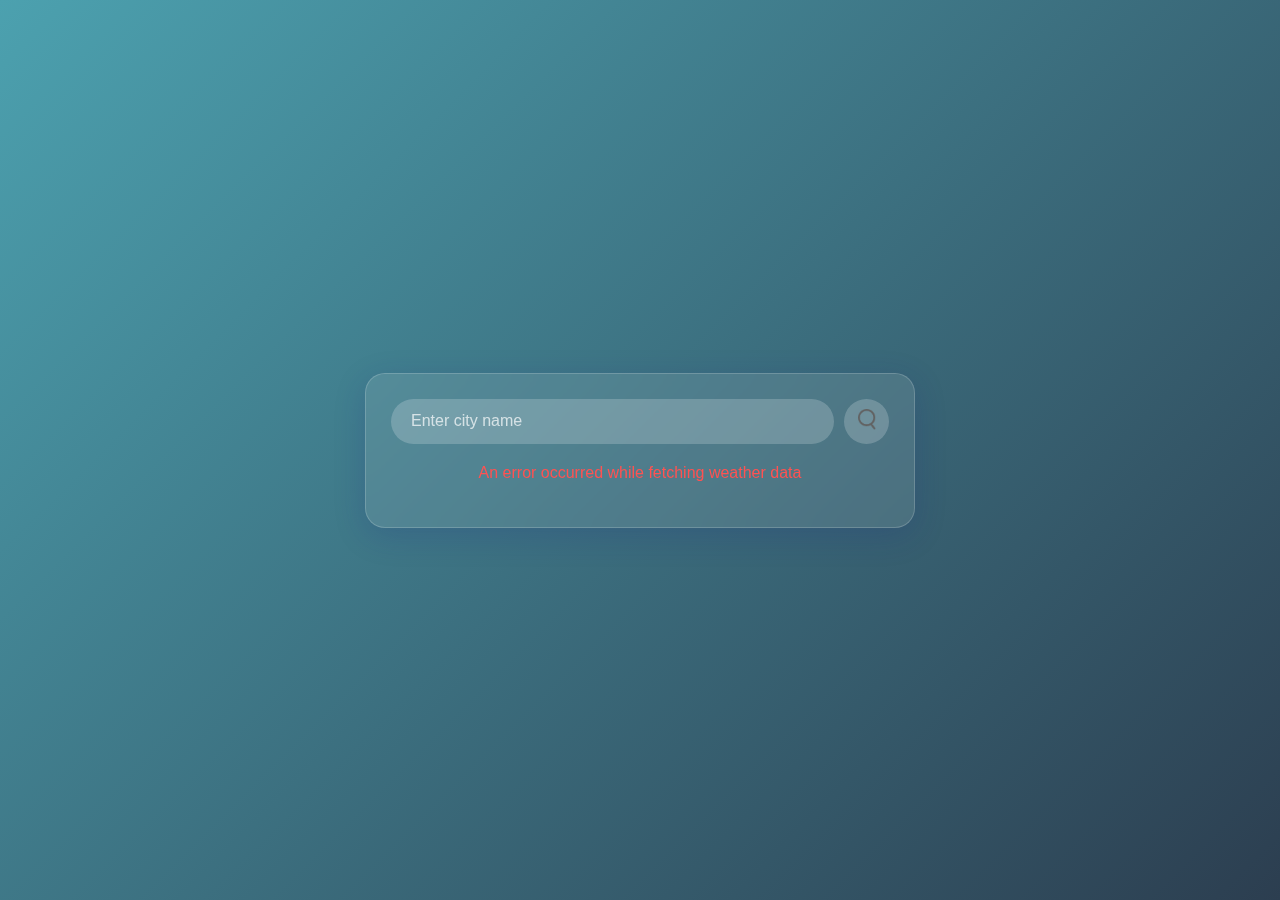
<file: index.html>
<!DOCTYPE html>
<html lang="en">
<head>
    <meta charset="UTF-8">
    <meta name="viewport" content="width=device-width, initial-scale=1.0">
    <title>Weather App</title>
    <link rel="stylesheet" href="style.css">
    <link rel="stylesheet" href="https://cdnjs.cloudflare.com/ajax/libs/font-awesome/6.4.0/css/all.min.css">
</head>
<body>
    <div class="container">
        <div class="card">
            <div class="search">
                <input type="text" placeholder="Enter city name" spellcheck="false">
                <button>
                    <img src="weather-app-img/search.png" alt="Search">
                </button>
            </div>
            
            <div class="error">
                <p>City not found</p>
            </div>

            <div class="weather">
                <div class="weather-main">
                    <img src="weather-app-img/rain.png" class="weather-icon">
                    <h1 class="temp">22°C</h1>
                    <h2 class="city">New York</h2>
                    <p class="weather-description">Rain</p>
                    <p class="date-time">Monday, 12:30 PM</p>
                </div>
                
                <div class="details">
                    <div class="col">
                        <img src="weather-app-img/humidity.png">
                        <div>
                            <p class="humidity">50%</p>
                            <p>Humidity</p>
                        </div>
                    </div>
                    <div class="col">
                        <img src="weather-app-img/wind.png">
                        <div>
                            <p class="wind">15 km/h</p>
                            <p>Wind Speed</p>
                        </div>
                    </div>
                </div>
                
                <div class="additional-info">
                    <div class="info-item">
                        <i class="fas fa-temperature-high"></i>
                        <div>
                            <p class="feels-like">24°C</p>
                            <p>Feels Like</p>
                        </div>
                    </div>
                    <div class="info-item">
                        <i class="fas fa-compress-alt"></i>
                        <div>
                            <p class="pressure">1013 hPa</p>
                            <p>Pressure</p>
                        </div>
                    </div>
                    <div class="info-item">
                        <i class="fas fa-water"></i>
                        <div>
                            <p class="precipitation">0 mm</p>
                            <p>Precipitation</p>
                        </div>
                    </div>
                    <div class="info-item">
                        <i class="fas fa-eye"></i>
                        <div>
                            <p class="visibility">10 Km</p>
                            <p>Visibility</p>
                        </div>
                    </div>
                </div>
                
                <div class="sun-info">
                    <div class="info-item">
                        <i class="fas fa-sun"></i>
                        <div>
                            <p class="sunrise">06:30 AM</p>
                            <p>Sunrise</p>
                        </div>
                    </div>
                    <div class="info-item">
                        <i class="fas fa-moon"></i>
                        <div>
                            <p class="sunset">07:45 PM</p>
                            <p>Sunset</p>
                        </div>
                    </div>
                </div>
            </div>
        </div>
    </div>

    <script>
        const apiKey="ebd73f3cfb8ceaba60aba1749b0a9386";
        const apiUrl="https://api.openweathermap.org/data/2.5/weather?&units=metric&q=";

        const searchBox=document.querySelector(".search input");
        const searchBtn=document.querySelector(".search button");
        const weatherIcon=document.querySelector(".weather-icon");
        const errorBox = document.querySelector(".error");

        async function checkWeather(city){
            try {
                // Hide error message if visible
                errorBox.style.display = "none";
                
                const response = await fetch(apiUrl+city+`&appid=${apiKey}`);
                var data = await response.json();
                
                console.log(data); // Log the complete data for debugging

                if(data.cod === "404") {
                    document.querySelector(".weather").style.display = "none";
                    errorBox.style.display = "block";
                    return;
                }

                // Main weather info
                document.querySelector(".city").innerHTML = data.name + ", " + data.sys.country;
                document.querySelector(".temp").innerHTML = Math.round(data.main.temp) + "°C";
                document.querySelector(".humidity").innerHTML = data.main.humidity + "%";
                document.querySelector(".wind").innerHTML = data.wind.speed + " km/h";
                document.querySelector(".weather-description").innerHTML = data.weather[0].description;
                
                // Additional info
                document.querySelector(".feels-like").innerHTML = Math.round(data.main.feels_like) + "°C";
                document.querySelector(".pressure").innerHTML = data.main.pressure + " hPa";
                
                // Precipitation (if available)
                const precipitation = data.rain ? (data.rain["1h"] || 0) : 0;
                document.querySelector(".precipitation").innerHTML = precipitation + " mm";
                
                // Visibility (if available)
                if (data.visibility !== undefined) {
                    const visibilityKm = (data.visibility / 1000).toFixed(1);
                    document.querySelector(".visibility").innerHTML = visibilityKm + " km";
                } else {
                    document.querySelector(".visibility").innerHTML = 'N/A';
                }
                
                // Sun info - convert unix timestamps to readable time
                const sunriseTime = new Date(data.sys.sunrise * 1000);
                const sunsetTime = new Date(data.sys.sunset * 1000);
                document.querySelector(".sunrise").innerHTML = formatTime(sunriseTime);
                document.querySelector(".sunset").innerHTML = formatTime(sunsetTime);
                
                // Date and time
                document.querySelector(".date-time").innerHTML = formatDateTime(new Date());
                
                // Update weather icon based on weather condition
                if(data.weather[0].main == "Clouds") {
                    weatherIcon.src = "weather-app-img/clouds.png";
                }
                else if(data.weather[0].main == "Clear") {
                    weatherIcon.src = "weather-app-img/clear.png";
                }
                else if(data.weather[0].main == "Rain") {
                    weatherIcon.src = "weather-app-img/rain.png";
                }
                else if(data.weather[0].main == "Drizzle") {
                    weatherIcon.src = "weather-app-img/drizzle.png";
                }
                else if(data.weather[0].main == "Mist") {
                    weatherIcon.src = "weather-app-img/mist.png";
                }
                else if(data.weather[0].main == "Snow") {
                    weatherIcon.src = "weather-app-img/snow.png";
                }
                
                document.querySelector(".weather").style.display = "block";
            } catch (error) {
                console.error("Error fetching weather data:", error);
                document.querySelector(".weather").style.display = "none";
                errorBox.style.display = "block";
                errorBox.querySelector("p").innerHTML = "An error occurred while fetching weather data";
            }
        }

        function formatTime(date) {
            let hours = date.getHours();
            const minutes = date.getMinutes().toString().padStart(2, '0');
            const ampm = hours >= 12 ? 'PM' : 'AM';
            hours = hours % 12;
            hours = hours ? hours : 12; // the hour '0' should be '12'
            return hours + ':' + minutes + ' ' + ampm;
        }

        function formatDateTime(date) {
            const days = ['Sunday', 'Monday', 'Tuesday', 'Wednesday', 'Thursday', 'Friday', 'Saturday'];
            const dayName = days[date.getDay()];
            return dayName + ', ' + formatTime(date);
        }

        searchBtn.addEventListener("click", () => {
            if (searchBox.value.trim() !== "") {
                checkWeather(searchBox.value);
            }
        });
        
        // Add event listener for Enter key
        searchBox.addEventListener("keypress", (event) => {
            if(event.key === "Enter" && searchBox.value.trim() !== "") {
                checkWeather(searchBox.value);
            }
        });

        // Check weather for default city on page load
        window.addEventListener("load", () => {
            checkWeather("Kolkata");
        });
    </script>        
</body>
</html>
</file>
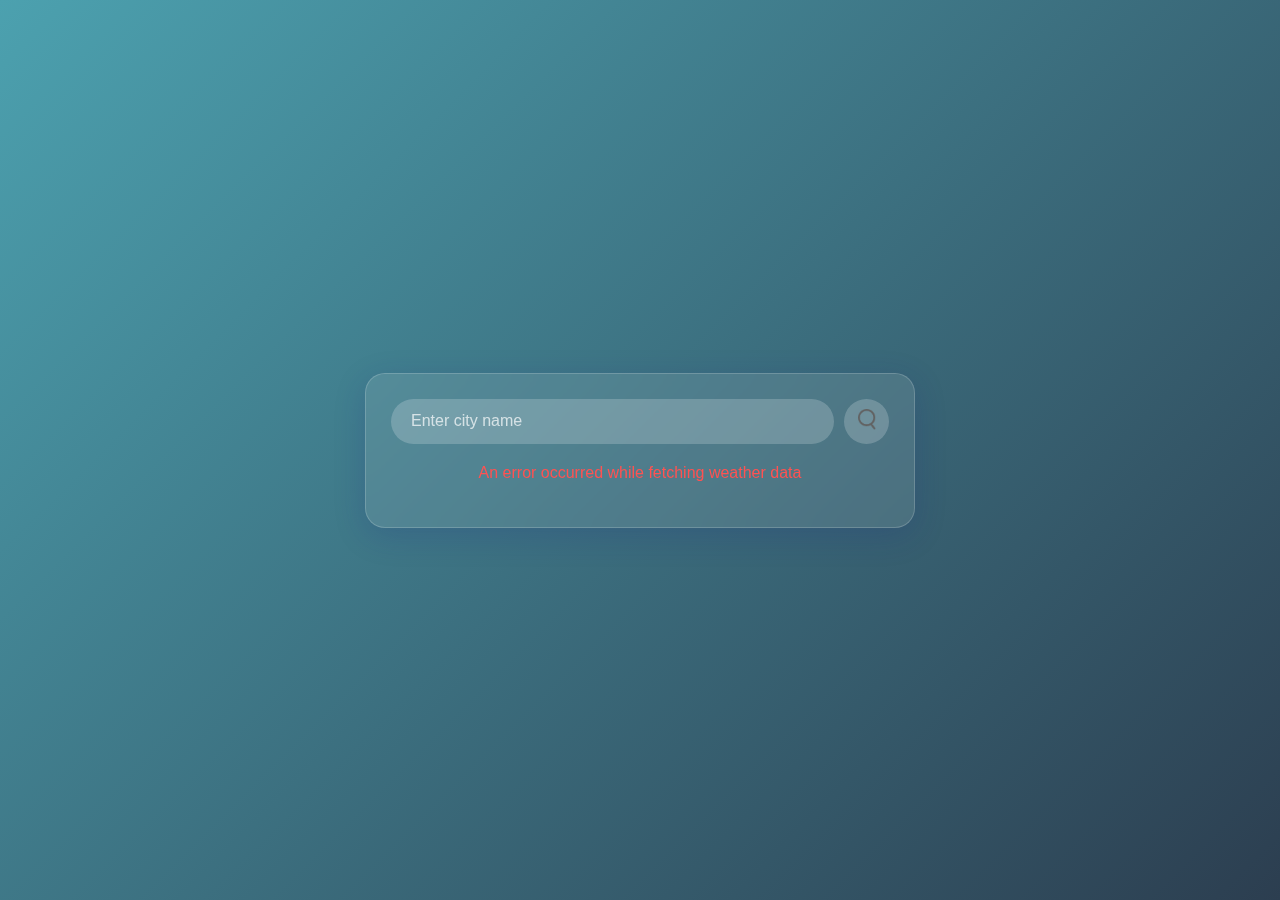
<file: weather_app/index.html>
<!DOCTYPE html>
<html lang="en">
<head>
    <meta charset="UTF-8">
    <meta name="viewport" content="width=device-width, initial-scale=1.0">
    <title>Weather App</title>
    <link rel="stylesheet" href="style.css">
    <link rel="stylesheet" href="https://cdnjs.cloudflare.com/ajax/libs/font-awesome/6.4.0/css/all.min.css">
</head>
<body>
    <div class="container">
        <div class="card">
            <div class="search">
                <input type="text" placeholder="Enter city name" spellcheck="false">
                <button>
                    <img src="weather-app-img/search.png" alt="Search">
                </button>
            </div>
            
            <div class="error">
                <p>City not found</p>
            </div>

            <div class="weather">
                <div class="weather-main">
                    <img src="weather-app-img/rain.png" class="weather-icon">
                    <h1 class="temp">22°C</h1>
                    <h2 class="city">New York</h2>
                    <p class="weather-description">Rain</p>
                    <p class="date-time">Monday, 12:30 PM</p>
                </div>
                
                <div class="details">
                    <div class="col">
                        <img src="weather-app-img/humidity.png">
                        <div>
                            <p class="humidity">50%</p>
                            <p>Humidity</p>
                        </div>
                    </div>
                    <div class="col">
                        <img src="weather-app-img/wind.png">
                        <div>
                            <p class="wind">15 km/h</p>
                            <p>Wind Speed</p>
                        </div>
                    </div>
                </div>
                
                <div class="additional-info">
                    <div class="info-item">
                        <i class="fas fa-temperature-high"></i>
                        <div>
                            <p class="feels-like">24°C</p>
                            <p>Feels Like</p>
                        </div>
                    </div>
                    <div class="info-item">
                        <i class="fas fa-eye"></i>
                        <div>
                            <p class="visibility">10 km</p>
                            <p>Visibility</p>
                        </div>
                    </div>
                    <div class="info-item">
                        <i class="fas fa-compress-alt"></i>
                        <div>
                            <p class="pressure">1013 hPa</p>
                            <p>Pressure</p>
                        </div>
                    </div>
                    <div class="info-item">
                        <i class="fas fa-water"></i>
                        <div>
                            <p class="precipitation">0 mm</p>
                            <p>Precipitation</p>
                        </div>
                    </div>
                </div>
                
                <div class="sun-info">
                    <div class="info-item">
                        <i class="fas fa-sun"></i>
                        <div>
                            <p class="sunrise">06:30 AM</p>
                            <p>Sunrise</p>
                        </div>
                    </div>
                    <div class="info-item">
                        <i class="fas fa-moon"></i>
                        <div>
                            <p class="sunset">07:45 PM</p>
                            <p>Sunset</p>
                        </div>
                    </div>
                </div>
            </div>
        </div>
    </div>

    <script>
        const apiKey="ebd73f3cfb8ceaba60aba1749b0a9386";
        const apiUrl="https://api.openweathermap.org/data/2.5/weather?&units=metric&q=";

        const searchBox=document.querySelector(".search input");
        const searchBtn=document.querySelector(".search button");
        const weatherIcon=document.querySelector(".weather-icon");
        const errorBox = document.querySelector(".error");

        async function checkWeather(city){
            try {
                // Hide error message if visible
                errorBox.style.display = "none";
                
                const response = await fetch(apiUrl+city+`&appid=${apiKey}`);
                var data = await response.json();
                
                console.log(data); // Log the complete data for debugging

                if(data.cod === "404") {
                    document.querySelector(".weather").style.display = "none";
                    errorBox.style.display = "block";
                    return;
                }

                // Main weather info
                document.querySelector(".city").innerHTML = data.name + ", " + data.sys.country;
                document.querySelector(".temp").innerHTML = Math.round(data.main.temp) + "°C";
                document.querySelector(".humidity").innerHTML = data.main.humidity + "%";
                document.querySelector(".wind").innerHTML = data.wind.speed + " km/h";
                document.querySelector(".weather-description").innerHTML = data.weather[0].description;
                
                // Additional info
                document.querySelector(".feels-like").innerHTML = Math.round(data.main.feels_like) + "°C";
                document.querySelector(".pressure").innerHTML = data.main.pressure + " hPa";
                document.querySelector(".visibility").innerHTML = (data.visibility / 1000) + " km";
                
                // Precipitation (if available)
                const precipitation = data.rain ? (data.rain["1h"] || 0) : 0;
                document.querySelector(".precipitation").innerHTML = precipitation + " mm";
                
                // Sun info - convert unix timestamps to readable time
                const sunriseTime = new Date(data.sys.sunrise * 1000);
                const sunsetTime = new Date(data.sys.sunset * 1000);
                document.querySelector(".sunrise").innerHTML = formatTime(sunriseTime);
                document.querySelector(".sunset").innerHTML = formatTime(sunsetTime);
                
                // Date and time
                document.querySelector(".date-time").innerHTML = formatDateTime(new Date());
                
                // Update weather icon based on weather condition
                if(data.weather[0].main == "Clouds") {
                    weatherIcon.src = "weather-app-img/clouds.png";
                }
                else if(data.weather[0].main == "Clear") {
                    weatherIcon.src = "weather-app-img/clear.png";
                }
                else if(data.weather[0].main == "Rain") {
                    weatherIcon.src = "weather-app-img/rain.png";
                }
                else if(data.weather[0].main == "Drizzle") {
                    weatherIcon.src = "weather-app-img/drizzle.png";
                }
                else if(data.weather[0].main == "Mist") {
                    weatherIcon.src = "weather-app-img/mist.png";
                }
                else if(data.weather[0].main == "Snow") {
                    weatherIcon.src = "weather-app-img/snow.png";
                }
                
                document.querySelector(".weather").style.display = "block";
            } catch (error) {
                console.error("Error fetching weather data:", error);
                document.querySelector(".weather").style.display = "none";
                errorBox.style.display = "block";
                errorBox.querySelector("p").innerHTML = "An error occurred while fetching weather data";
            }
        }

        function formatTime(date) {
            let hours = date.getHours();
            const minutes = date.getMinutes().toString().padStart(2, '0');
            const ampm = hours >= 12 ? 'PM' : 'AM';
            hours = hours % 12;
            hours = hours ? hours : 12; // the hour '0' should be '12'
            return hours + ':' + minutes + ' ' + ampm;
        }

        function formatDateTime(date) {
            const days = ['Sunday', 'Monday', 'Tuesday', 'Wednesday', 'Thursday', 'Friday', 'Saturday'];
            const dayName = days[date.getDay()];
            return dayName + ', ' + formatTime(date);
        }

        searchBtn.addEventListener("click", () => {
            if (searchBox.value.trim() !== "") {
                checkWeather(searchBox.value);
            }
        });
        
        // Add event listener for Enter key
        searchBox.addEventListener("keypress", (event) => {
            if(event.key === "Enter" && searchBox.value.trim() !== "") {
                checkWeather(searchBox.value);
            }
        });

        // Check weather for default city on page load
        window.addEventListener("load", () => {
            checkWeather("New York");
        });
    </script>        
</body>
</html>
</file>
<file: style.css>
* {
    margin: 0;
    padding: 0;
    box-sizing: border-box;
    font-family: 'Poppins', sans-serif;
}

body {
    background: linear-gradient(135deg, #4ca1af, #2c3e50);
    height: 100vh;
    display: flex;
    justify-content: center;
    align-items: center;
    padding: 15px;
    overflow: hidden;
}

.container {
    width: 100%;
    max-width: 550px;
    height: auto;
    max-height: 95vh;
}

.card {
    background: rgba(255, 255, 255, 0.1);
    backdrop-filter: blur(10px);
    color: #fff;
    border-radius: 20px;
    padding: 25px;
    box-shadow: 0 8px 32px 0 rgba(31, 38, 135, 0.2);
    border: 1px solid rgba(255, 255, 255, 0.18);
    overflow-y: auto;
    max-height: 95vh;
    /* Hide scrollbar for Chrome, Safari and Opera */
    &::-webkit-scrollbar {
        display: none;
    }
    /* Hide scrollbar for IE, Edge and Firefox */
    -ms-overflow-style: none;
    scrollbar-width: none;
}

.search {
    width: 100%;
    display: flex;
    align-items: center;
    justify-content: space-between;
    margin-bottom: 20px;
}

.search input {
    flex: 1;
    padding: 12px 20px;
    border: 0;
    outline: 0;
    background: rgba(255, 255, 255, 0.2);
    color: #fff;
    height: 45px;
    border-radius: 30px;
    font-size: 16px;
}

.search input::placeholder {
    color: rgba(255, 255, 255, 0.7);
}

.search button {
    border: 0;
    outline: 0;
    background: rgba(255, 255, 255, 0.2);
    width: 45px;
    height: 45px;
    border-radius: 50%;
    cursor: pointer;
    margin-left: 10px;
    transition: background 0.3s;
}

.search button:hover {
    background: rgba(255, 255, 255, 0.3);
}

.search button img {
    width: 18px;
}

.weather {
    display: none;
}

.weather-main {
    text-align: center;
    margin-bottom: 20px;
}

.weather-icon {
    width: 120px;
    margin: 0 auto;
    display: block;
}

.temp {
    font-size: 48px;
    font-weight: 600;
    margin: 5px 0;
}

.city {
    font-size: 24px;
    font-weight: 500;
    margin-bottom: 3px;
}

.weather-description {
    font-size: 16px;
    text-transform: capitalize;
    margin-bottom: 5px;
    color: rgba(255, 255, 255, 0.9);
}

.date-time {
    font-size: 14px;
    color: rgba(255, 255, 255, 0.8);
    margin-bottom: 15px;
}

.details {
    display: flex;
    align-items: center;
    justify-content: space-between;
    padding: 15px 0;
    border-top: 1px solid rgba(255, 255, 255, 0.2);
    border-bottom: 1px solid rgba(255, 255, 255, 0.2);
    margin-bottom: 15px;
}

.col {
    display: flex;
    align-items: center;
    text-align: left;
}

.col img {
    width: 35px;
    margin-right: 10px;
}

.humidity, .wind {
    font-size: 20px;
    font-weight: 500;
}

.additional-info, .sun-info {
    display: flex;
    flex-wrap: wrap;
    justify-content: space-between;
    margin-top: 15px;
}

.info-item {
    display: flex;
    align-items: center;
    width: 28%;
    margin-bottom: 12px;
    margin-left: 30px;
}

.info-item i {
    font-size: 20px;
    margin-right: 10px;
    width: 25px;
    text-align: center;
    color: rgba(255, 255, 255, 0.8);
}

.info-item p:first-of-type {
    font-size: 16px;
    font-weight: 500;
}

.info-item p:last-of-type {
    font-size: 12px;
    color: rgba(255, 255, 255, 0.7);
}

.error {
    text-align: center;
    margin: 20px 0;
    display: none;
}

.error p {
    color: #ff5252;
    font-size: 16px;
}

/* Media Queries for Responsive Design */
@media (max-height: 800px) {
    .weather-icon {
        width: 100px;
    }
    
    .temp {
        font-size: 40px;
    }
    
    .city {
        font-size: 22px;
    }
    
    .info-item {
        margin-bottom: 8px;
    }
}

@media (max-height: 700px) {
    .card {
        padding: 20px;
    }
    
    .weather-icon {
        width: 80px;
    }
    
    .temp {
        font-size: 36px;
    }
    
    .additional-info, .sun-info {
        margin-top: 10px;
    }
}

@media (max-width: 500px) {
    .card {
        padding: 15px;
    }
    
    .info-item {
        width: 100%;
        margin-bottom: 8px;
    }
    
    .additional-info, .sun-info {
        margin-top: 10px;
    }
}

@media (max-width: 400px) {
    .weather-icon {
        width: 80px;
    }
    
    .temp {
        font-size: 36px;
    }
    
    .city {
        font-size: 20px;
    }
}
</file>
<file: weather_app/style.css>
* {
    margin: 0;
    padding: 0;
    box-sizing: border-box;
    font-family: 'Poppins', sans-serif;
}

body {
    background: linear-gradient(135deg, #4ca1af, #2c3e50);
    height: 100vh;
    display: flex;
    justify-content: center;
    align-items: center;
    padding: 15px;
    overflow: hidden;
}

.container {
    width: 100%;
    max-width: 550px;
    height: auto;
    max-height: 95vh;
}

.card {
    background: rgba(255, 255, 255, 0.1);
    backdrop-filter: blur(10px);
    color: #fff;
    border-radius: 20px;
    padding: 25px;
    box-shadow: 0 8px 32px 0 rgba(31, 38, 135, 0.2);
    border: 1px solid rgba(255, 255, 255, 0.18);
    overflow-y: auto;
    max-height: 95vh;
    /* Hide scrollbar for Chrome, Safari and Opera */
    &::-webkit-scrollbar {
        display: none;
    }
    /* Hide scrollbar for IE, Edge and Firefox */
    -ms-overflow-style: none;
    scrollbar-width: none;
}

.search {
    width: 100%;
    display: flex;
    align-items: center;
    justify-content: space-between;
    margin-bottom: 20px;
}

.search input {
    flex: 1;
    padding: 12px 20px;
    border: 0;
    outline: 0;
    background: rgba(255, 255, 255, 0.2);
    color: #fff;
    height: 45px;
    border-radius: 30px;
    font-size: 16px;
}

.search input::placeholder {
    color: rgba(255, 255, 255, 0.7);
}

.search button {
    border: 0;
    outline: 0;
    background: rgba(255, 255, 255, 0.2);
    width: 45px;
    height: 45px;
    border-radius: 50%;
    cursor: pointer;
    margin-left: 10px;
    transition: background 0.3s;
}

.search button:hover {
    background: rgba(255, 255, 255, 0.3);
}

.search button img {
    width: 18px;
}

.weather {
    display: none;
}

.weather-main {
    text-align: center;
    margin-bottom: 20px;
}

.weather-icon {
    width: 120px;
    margin: 0 auto;
    display: block;
}

.temp {
    font-size: 48px;
    font-weight: 600;
    margin: 5px 0;
}

.city {
    font-size: 24px;
    font-weight: 500;
    margin-bottom: 3px;
}

.weather-description {
    font-size: 16px;
    text-transform: capitalize;
    margin-bottom: 5px;
    color: rgba(255, 255, 255, 0.9);
}

.date-time {
    font-size: 14px;
    color: rgba(255, 255, 255, 0.8);
    margin-bottom: 15px;
}

.details {
    display: flex;
    align-items: center;
    justify-content: space-between;
    padding: 15px 0;
    border-top: 1px solid rgba(255, 255, 255, 0.2);
    border-bottom: 1px solid rgba(255, 255, 255, 0.2);
    margin-bottom: 15px;
}

.col {
    display: flex;
    align-items: center;
    text-align: left;
}

.col img {
    width: 35px;
    margin-right: 10px;
}

.humidity, .wind {
    font-size: 20px;
    font-weight: 500;
}

.additional-info, .sun-info {
    display: flex;
    flex-wrap: wrap;
    justify-content: space-between;
    margin-top: 15px;
}

.info-item {
    display: flex;
    align-items: center;
    width: 28%;
    margin-bottom: 12px;
    margin-left: 30px;
}

.info-item i {
    font-size: 20px;
    margin-right: 10px;
    width: 25px;
    text-align: center;
    color: rgba(255, 255, 255, 0.8);
}

.info-item p:first-of-type {
    font-size: 16px;
    font-weight: 500;
}

.info-item p:last-of-type {
    font-size: 12px;
    color: rgba(255, 255, 255, 0.7);
}

.error {
    text-align: center;
    margin: 20px 0;
    display: none;
}

.error p {
    color: #ff5252;
    font-size: 16px;
}

/* Media Queries for Responsive Design */
@media (max-height: 800px) {
    .weather-icon {
        width: 100px;
    }
    
    .temp {
        font-size: 40px;
    }
    
    .city {
        font-size: 22px;
    }
    
    .info-item {
        margin-bottom: 8px;
    }
}

@media (max-height: 700px) {
    .card {
        padding: 20px;
    }
    
    .weather-icon {
        width: 80px;
    }
    
    .temp {
        font-size: 36px;
    }
    
    .additional-info, .sun-info {
        margin-top: 10px;
    }
}

@media (max-width: 500px) {
    .card {
        padding: 15px;
    }
    
    .info-item {
        width: 100%;
        margin-bottom: 8px;
    }
    
    .additional-info, .sun-info {
        margin-top: 10px;
    }
}

@media (max-width: 400px) {
    .weather-icon {
        width: 80px;
    }
    
    .temp {
        font-size: 36px;
    }
    
    .city {
        font-size: 20px;
    }
}
</file>
